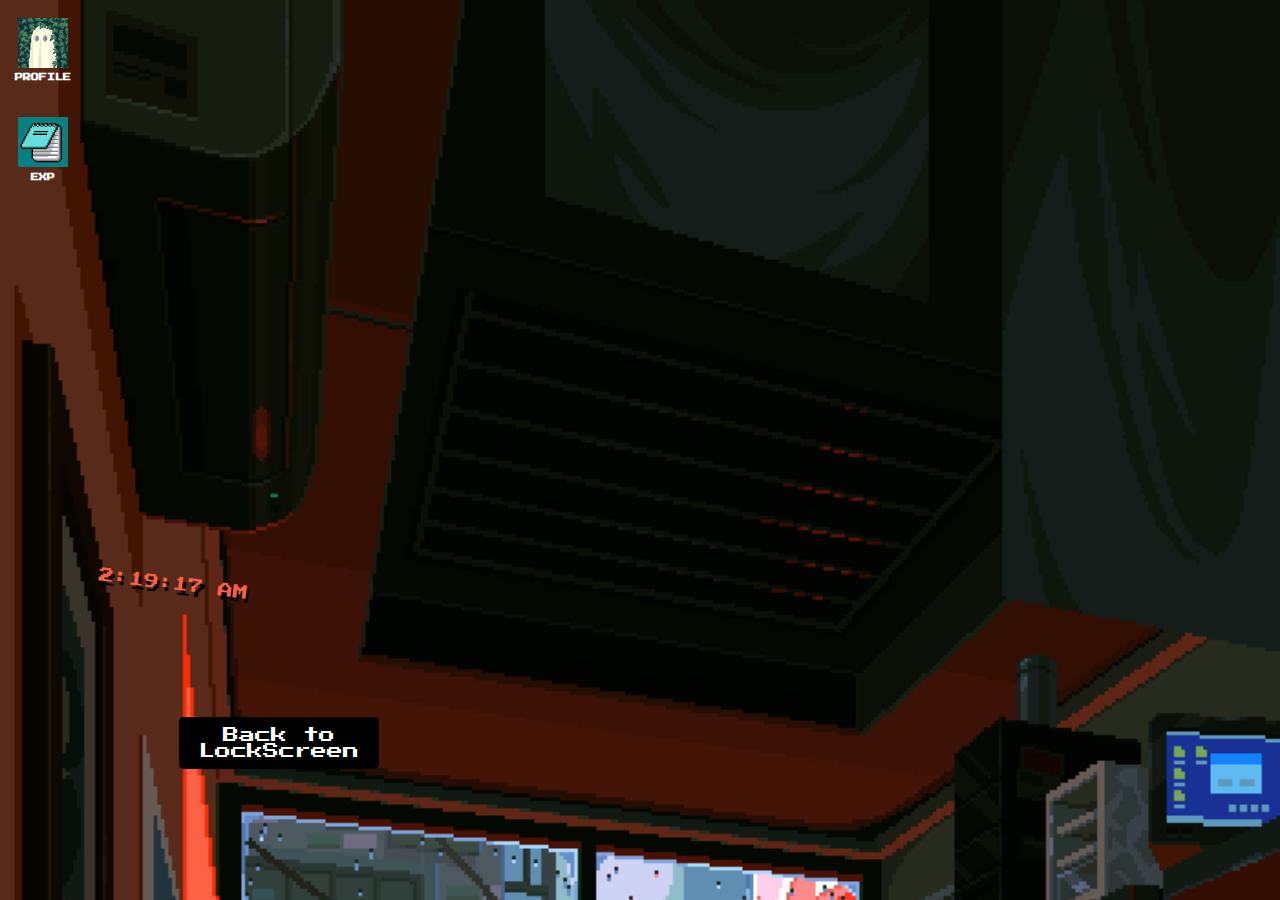
<file: index.html>
<!DOCTYPE html>
<html>
<head>
    <title>MY CELLPHONE</title>
</head>
 <link rel="stylesheet" href="css/pin.css">
 <link href="https://fonts.googleapis.com/css2?family=Press+Start+2P&display=swap" rel="stylesheet">
 
<body>
<svg width="500" height="200">
    <defs>
        <path id="straightPath" d="M 90,68 L 800,158" fill="transparent"/>
    </defs>

    <text font-size="15">
        <textPath href="#straightPath" startOffset="0%" text-anchor="start" id="clockText">
            Loading...
        </textPath>
    </text>
</svg>

   
   <script src ="js/clock.js"></script>
    <div class="desktop" >
        <a href="#profile">
        <div class="app" align="center">

             <div>
              <img src="img/app1.jpg">
              <h3>PROFILE</h3>
         </a>
              
             <div id="profile" class="profcontent"> 
             <div id="profhead">
             <div class="exit">
             <a href=" "><h3 align="right" id="E"> X </h3></a>
             </div>
             </div>
             
             <div id="profbg">
             <div class="profile-pic-container">
             <img src="img/mepic.png" id="ppic">
             </div>
             <div class="profileheadcont">
             <h2>PROFILE</h2>
             <h4>I AM BAGUAN, JAYVEE C. FROM BSIT 3G
             <br> AND THIS IS MY PORTFOLIO
             </h4>
             </div>
             <div class ="profilemaincont">
              <hr></hr>
              <h2> INTRODUCTION </h2>
              <h5> Hi, I’m Jayvee. I’m passionate about playing guitar, traveling, and trying new things. I love exploring new places, capturing memories through photography, and immersing myself in games for fun and challenge. With a positive mindset, I embrace life's adventures and see every experience as an opportunity to grow.</h5>
              <hr></hr>
              <div>
              <h2>Biography</h2>
               <main>
               <nav> 
               <h4> Sex: Male </h4> 
               <h4> Civil Status: Single </h4>
               <h4> Nationality: Filipino </h4>
               <h4> Father: Jesus Baguan </h4>
               
               <br><br>
               <h2> SKILLS </h2>
               <h4> Emotional Intelligence </h4>
               <h4> Adaptability </h4>
               <h4> Basic Computer Skills </h4>
               <h4> Collaboration </h4>
    
               
               </nav> 

               <aside> 
               <h4>Birthdate: July 31, 2004 </h4> 
               <h4>Age: 20 yrs old </h4>
               <h4>Phone Number: 09512204785 </h4>
               <h4> Mother: Maribel Baguan</h4>
               
       
               <br><br>
               <h2> HOBBIES <h2>
               <h4> Playing Guitar </h4>
               <h4> Online Games </h4>
               <h4> Photography </h4>
               <h4> Traveling </h4>
               </aside> 
               </main>
       
              </div>
              <hr></hr>
              
              </div>
             </div>
             </div>
             </div>
   
        </div>

        <a href="#exp" >
            <div class="app" align ="center">          
              <img src="img/app2.jpg">
              <h3>EXP</h3>
            </a>
            
            <div id="exp" class="expcontent"> 
               <div id ="exphead">
                 <div class="exit">
                  <a href=" "><h3 align="right" id="E"> X </h3> </a>
                 </div>
               </div>
            
             <div id="expbg">
                <div id="expcontent">
                <br> <br>
                   <h2>EXPERIENCE</h2>
                   <div>
                   <main>
                   <nav> 
                   <h2> 1. Achiever </h2> 
                   <h4>
                   
                   Throughout elementary school, I was highly focused on my studies, immersing myself in learning 
                   and striving for excellence. However, in high school, I faced a shift as I experienced newfound independence, which led me to drift 
                   from my academic path. Although I didn’t fail any classes, my grades dropped compared to earlier years as I navigated this
                    balance between freedom and responsibility. Now in college, I have regained my focus and commitment to my studies, leading to improved performance. 
                    This journey has taught me the importance of maintaining balance and prioritizing my education while still embracing personal growth.</h4>
       
                   
                   <br><br>
                   <img src ="img/band.JPG" id="pic2">
                   
                   
                   </nav> 
                   
                   <aside> 
                   <img src ="img/achiever.jpg" id="pic1">
                   
                   <br></br><br>
                   <h2> 2. PLAYING IN A BAND </h2>
                   <h4>         
                   Playing in a band has greatly enhanced my life by providing a fun outlet 
                   that reduces stress. It allows me to 
                   express myself creatively while collaborating 
                   with others, which has improved 
                   my teamwork and interpersonal skills. Overall, 
                   being part of a band has enriched my experiences and fostered meaningful connections. </h4>
                   
           
                   </aside> 
                   </main>
                   
                   </div>
               </h4>
             </div>
           </div>
            
            
        </div>
        
        
  
         
        <div class="desktop">
        <a href="clock.html" class="back-button">Back to LockScreen</a>
        
       
  </div>
  <style>
    body
     {
      background-image: url("img/bg3.gif");
      background-size: cover;
      background-repeat: no-repeat; 
      font-family: 'Press Start 2P', cursive;
      font-size:7px;
      
     }
     
    .app
     {
     position:relative;
     padding-top:10px;
     text-align:center;
     padding-right:270px;
     width:100%;
     }
     
    .desktop 
     {
      width:70px;
     }
     
    img 
     { 
     height:50px;
     width:50px;
     }
     
     A
     {
      text-decoration:none;
      letter-spacing:none;
     }
     
     h3
     {
      color:white;
      padding-top:15px;
      position:relative;
      bottom:18px;
     }
     
     #profile
     {
      display:none;
     }
     
     #profile:target
     {
     display:block;
     }
     
     #profhead
     {
     border: 1px solid black;
     background-color:#641c2a;
     width:99.65%;
     height:3.3%;
     }
     
     #E
     {
     color:white;
     }
     
     #profbg {
     background-image: url("img/profile2.gif");
     background-repeat: no-repeat;
     background-position: bottom;
     background-color: #4FB6E1;
     width: 94%;
     height: 100%;
     margin-top: -3%;
     display: flex; 
     padding: 10px; 
     }
     
     .profile-pic-container {
     border: 3px solid white; 
     padding: 5px; 
     border-radius: 20px; 
     background-color: rgba(255, 255, 255, 0.8); 
     margin-right: 15px; 
     position: absolute;
     }
     
     .profileheadcont {
     flex:1px;
     position:absolute; 
     margin-left:90px;
     line-height:1.3;
     }
     
     .profilemaincont{
     flex:1px;
     position:absolute;
     margin-top:90px;
     margin-left: 3px;
     margin-right: 10px;
     line-height: 1.3;
     }
     
     hr {
      border:none; 
      border-top:2px solid black;
      width: 95%;
     }
     
   nav{
        flex:50%;
        }
    main{
         display:flex;
         height:80px;
        }
           
    aside{
          flex:50%;
          }
          
    #pic1{
     margin-top:20%;
     height:150px;
     width: 130px;
     border-radius:10px;
    }
    
    #pic2{
     margin-top: -7%;
     height:100px;
     width:130px;
     border-radius:10px;
    }
    #ppic {
    height: 70px; 
    width: 70px; 
    display: block; 
    }
     
     #profbg div {
     display: flex; 
     flex-direction: column;
    
     }
     
     .profcontent
     {
      position:absolute;
      border:1px solid black;
      height: 700px;
      width:350px;
      margin-top:-95px;
      margin-left:23px;  
      z-index:10;
     }
     
     .exit 
      {
      position:relative;
      left: 93%;
      width:5%;
      height:5%;
      text-align:center;
      }
      
     
      
      #exp
      {
      display:none;
      }
      
      #exp:target
      {
      display:block;
      }
      
      #exphead
      {
      border: 1px solid black;
      background-color:#641c2a;
      width:99.65%;
      height:2%;
      }
      
      #expbg
      {
      background-image:url("img/mario1.gif");
      background-repeat:no-repeat;
      background-position:bottom;
      background-color:#6B8CFF;
      width:100%;
      height:100%;
      }
      
     .expcontent
     {
     position:absolute;
     border:1px solid black;
     height: 700px;
     width:350px;
     margin-top:-195px;
     margin-left:23px;  
     z-index:10;
     }
     
     .back-button {
     position:absolute;
     padding: 10px 20px;
     margin-left:40%;
     margin-top: 150%;
     background-color: black;
     color: white;
     text-decoration: none;
     font-size: 16px;
     border: none;
     border-radius: 5px;
     transition: background-color 0.8s ease;
     }  
    </style>
</body>

</html>
</file>
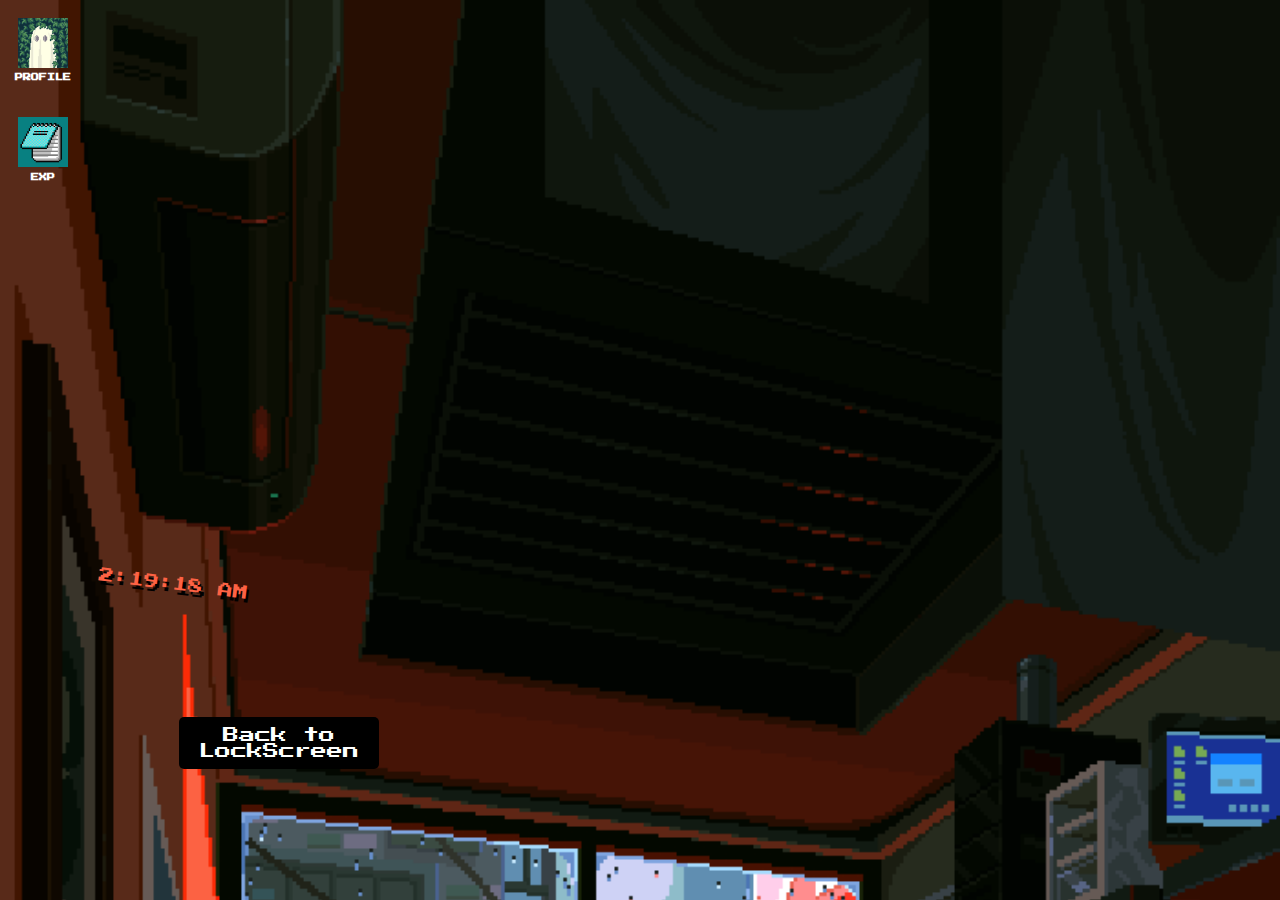
<file: PORTFOLIO/index.html>
<!DOCTYPE html>
<html>
<head>
    <title>MY CELLPHONE</title>
</head>
 <link rel="stylesheet" href="docs/css/pin.css">
 <link href="https://fonts.googleapis.com/css2?family=Press+Start+2P&display=swap" rel="stylesheet">
 
<body>
<svg width="500" height="200">
    <defs>
        <path id="straightPath" d="M 90,68 L 800,158" fill="transparent"/>
    </defs>

    <text font-size="15">
        <textPath href="#straightPath" startOffset="0%" text-anchor="start" id="clockText">
            Loading...
        </textPath>
    </text>
</svg>

   
   <script src ="docs/js/clock.js"></script>
    <div class="desktop" >
        <a href="#profile">
        <div class="app" align="center">

             <div>
              <img src="docs/img/app1.jpg">
              <h3>PROFILE</h3>
         </a>
              
             <div id="profile" class="profcontent"> 
             <div id="profhead">
             <div class="exit">
             <a href=" "><h3 align="right" id="E"> X </h3></a>
             </div>
             </div>
             
             <div id="profbg">
             <div class="profile-pic-container">
             <img src="docs/img/mepic.png" id="ppic">
             </div>
             <div class="profileheadcont">
             <h2>PROFILE</h2>
             <h4>I AM BAGUAN, JAYVEE C. FROM BSIT 3G
             <br> AND THIS IS MY PORTFOLIO
             </h4>
             </div>
             <div class ="profilemaincont">
              <hr></hr>
              <h2> INTRODUCTION </h2>
              <h5> Hi, I’m Jayvee. I’m passionate about playing guitar, traveling, and trying new things. I love exploring new places, capturing memories through photography, and immersing myself in games for fun and challenge. With a positive mindset, I embrace life's adventures and see every experience as an opportunity to grow.</h5>
              <hr></hr>
              <div>
              <h2>Biography</h2>
               <main>
               <nav> 
               <h4> Sex: Male </h4> 
               <h4> Civil Status: Single </h4>
               <h4> Nationality: Filipino </h4>
               <h4> Father: Jesus Baguan </h4>
               
               <br><br>
               <h2> SKILLS </h2>
               <h4> Emotional Intelligence </h4>
               <h4> Adaptability </h4>
               <h4> Basic Computer Skills </h4>
               <h4> Collaboration </h4>
    
               
               </nav> 

               <aside> 
               <h4>Birthdate: July 31, 2004 </h4> 
               <h4>Age: 20 yrs old </h4>
               <h4>Phone Number: 09512204785 </h4>
               <h4> Mother: Maribel Baguan</h4>
               
       
               <br><br>
               <h2> HOBBIES <h2>
               <h4> Playing Guitar </h4>
               <h4> Online Games </h4>
               <h4> Photography </h4>
               <h4> Traveling </h4>
               </aside> 
               </main>
       
              </div>
              <hr></hr>
              
              </div>
             </div>
             </div>
             </div>
   
        </div>

        <a href="#exp" >
            <div class="app" align ="center">          
              <img src="docs/img/app2.jpg">
              <h3>EXP</h3>
            </a>
            
            <div id="exp" class="expcontent"> 
               <div id ="exphead">
                 <div class="exit">
                  <a href=" "><h3 align="right" id="E"> X </h3> </a>
                 </div>
               </div>
            
             <div id="expbg">
                <div id="expcontent">
                <br> <br>
                   <h2>EXPERIENCE</h2>
                   <div>
                   <main>
                   <nav> 
                   <h2> 1. Achiever </h2> 
                   <h4>
                   
                   Throughout elementary school, I was highly focused on my studies, immersing myself in learning 
                   and striving for excellence. However, in high school, I faced a shift as I experienced newfound independence, which led me to drift 
                   from my academic path. Although I didn’t fail any classes, my grades dropped compared to earlier years as I navigated this
                    balance between freedom and responsibility. Now in college, I have regained my focus and commitment to my studies, leading to improved performance. 
                    This journey has taught me the importance of maintaining balance and prioritizing my education while still embracing personal growth.</h4>
       
                   
                   <br><br>
                   <img src ="docs/img/band.JPG" id="pic2">
                   
                   
                   </nav> 
                   
                   <aside> 
                   <img src ="docs/img/achiever.jpg" id="pic1">
                   
                   <br></br><br>
                   <h2> 2. PLAYING IN A BAND </h2>
                   <h4>         
                   Playing in a band has greatly enhanced my life by providing a fun outlet 
                   that reduces stress. It allows me to 
                   express myself creatively while collaborating 
                   with others, which has improved 
                   my teamwork and interpersonal skills. Overall, 
                   being part of a band has enriched my experiences and fostered meaningful connections. </h4>
                   
           
                   </aside> 
                   </main>
                   
                   </div>
               </h4>
             </div>
           </div>
            
            
        </div>
        
        
  
         
        <div class="desktop">
        <a href="clock.html" class="back-button">Back to LockScreen</a>
        
       
  </div>
  <style>
    body
     {
      background-image: url("docs/img/bg3.gif");
      background-size: cover;
      background-repeat: no-repeat; 
      font-family: 'Press Start 2P', cursive;
      font-size:7px;
      
     }
     
    .app
     {
     position:relative;
     padding-top:10px;
     text-align:center;
     padding-right:270px;
     width:100%;
     }
     
    .desktop 
     {
      width:70px;
     }
     
    img 
     { 
     height:50px;
     width:50px;
     }
     
     A
     {
      text-decoration:none;
      letter-spacing:none;
     }
     
     h3
     {
      color:white;
      padding-top:15px;
      position:relative;
      bottom:18px;
     }
     
     #profile
     {
      display:none;
     }
     
     #profile:target
     {
     display:block;
     }
     
     #profhead
     {
     border: 1px solid black;
     background-color:#641c2a;
     width:99.65%;
     height:3.3%;
     }
     
     #E
     {
     color:white;
     }
     
     #profbg {
     background-image: url("docs/img/profile2.gif");
     background-repeat: no-repeat;
     background-position: bottom;
     background-color: #4FB6E1;
     width: 94%;
     height: 100%;
     margin-top: -3%;
     display: flex; 
     padding: 10px; 
     }
     
     .profile-pic-container {
     border: 3px solid white; 
     padding: 5px; 
     border-radius: 20px; 
     background-color: rgba(255, 255, 255, 0.8); 
     margin-right: 15px; 
     position: absolute;
     }
     
     .profileheadcont {
     flex:1px;
     position:absolute; 
     margin-left:90px;
     line-height:1.3;
     }
     
     .profilemaincont{
     flex:1px;
     position:absolute;
     margin-top:90px;
     margin-left: 3px;
     margin-right: 10px;
     line-height: 1.3;
     }
     
     hr {
      border:none; 
      border-top:2px solid black;
      width: 95%;
     }
     
   nav{
        flex:50%;
        }
    main{
         display:flex;
         height:80px;
        }
           
    aside{
          flex:50%;
          }
          
    #pic1{
     margin-top:20%;
     height:150px;
     width: 130px;
     border-radius:10px;
    }
    
    #pic2{
     margin-top: -7%;
     height:100px;
     width:130px;
     border-radius:10px;
    }
    #ppic {
    height: 70px; 
    width: 70px; 
    display: block; 
    }
     
     #profbg div {
     display: flex; 
     flex-direction: column;
    
     }
     
     .profcontent
     {
      position:absolute;
      border:1px solid black;
      height: 700px;
      width:350px;
      margin-top:-95px;
      margin-left:23px;  
      z-index:10;
     }
     
     .exit 
      {
      position:relative;
      left: 93%;
      width:5%;
      height:5%;
      text-align:center;
      }
      
     
      
      #exp
      {
      display:none;
      }
      
      #exp:target
      {
      display:block;
      }
      
      #exphead
      {
      border: 1px solid black;
      background-color:#641c2a;
      width:99.65%;
      height:2%;
      }
      
      #expbg
      {
      background-image:url("docs/img/mario1.gif");
      background-repeat:no-repeat;
      background-position:bottom;
      background-color:#6B8CFF;
      width:100%;
      height:100%;
      }
      
     .expcontent
     {
     position:absolute;
     border:1px solid black;
     height: 700px;
     width:350px;
     margin-top:-195px;
     margin-left:23px;  
     z-index:10;
     }
     
     .back-button {
     position:absolute;
     padding: 10px 20px;
     margin-left:40%;
     margin-top: 150%;
     background-color: black;
     color: white;
     text-decoration: none;
     font-size: 16px;
     border: none;
     border-radius: 5px;
     transition: background-color 0.8s ease;
     }  
    </style>
</body>

</html>
</file>
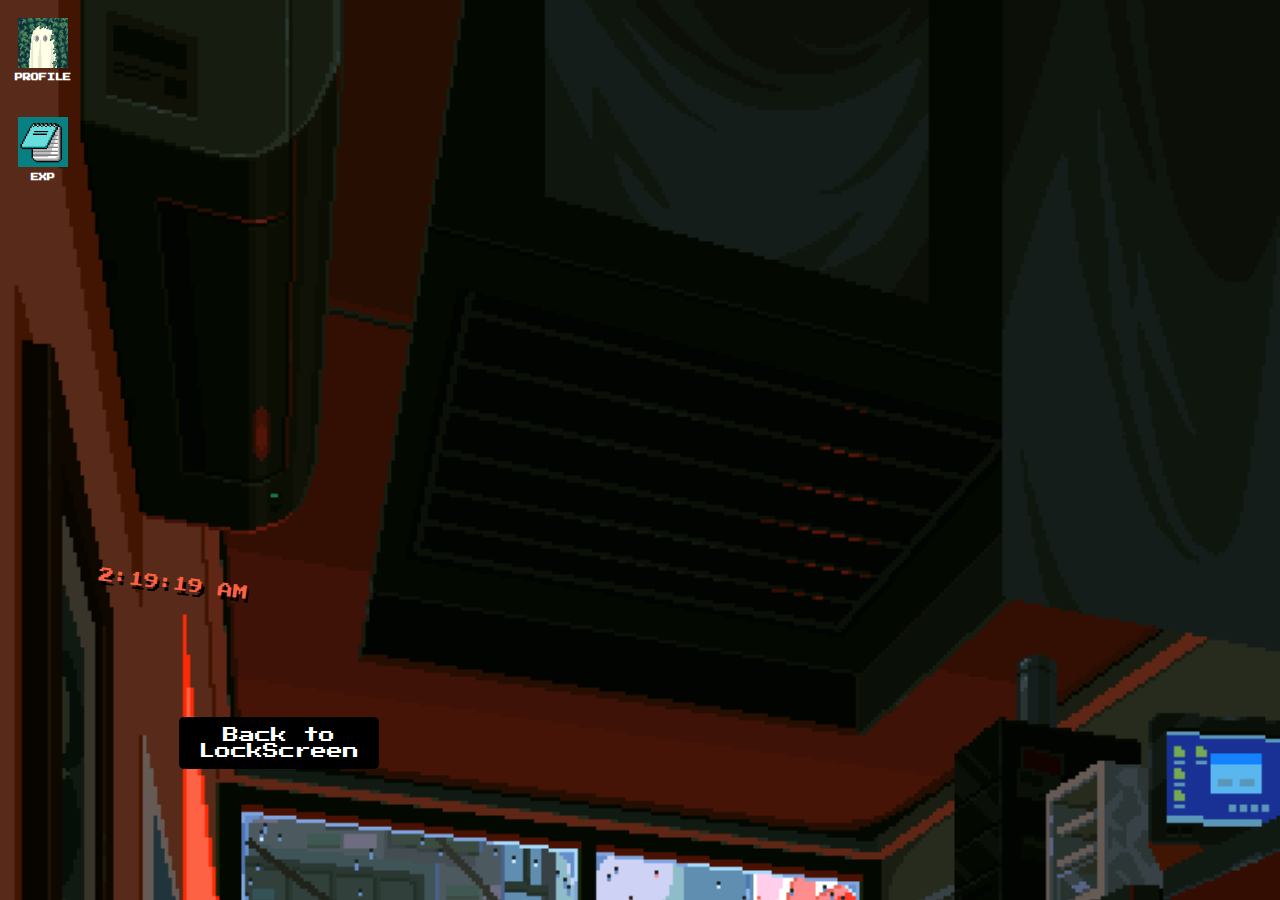
<file: PORTFOLIO/HTML/index.html>
<!DOCTYPE html>
<html>
<head>
    <title>MY CELLPHONE</title>
</head>
 <link rel="stylesheet" href="/PORTFOLIO/docs/css/style.css">
 <link href="https://fonts.googleapis.com/css2?family=Press+Start+2P&display=swap" rel="stylesheet">
<body>
<svg width="500" height="200">
    <defs>
        <path id="straightPath" d="M 90,68 L 800,158" fill="transparent"/>
    </defs>

    <text font-size="15">
        <textPath href="#straightPath" startOffset="0%" text-anchor="start" id="clockText">
            Loading...
        </textPath>
    </text>
</svg>

   <link rel="stylesheet" href="/PORTFOLIO/docs/css/pin.css">
   <script src ="/PORTFOLIO/docs/js/clock.js"></script>
    <div class="desktop" >
        <a href="#profile">
        <div class="app" align="center">

             <div>
              <img src="/PORTFOLIO/docs/img/app1.jpg">
              <h3>PROFILE</h3>
         </a>
              
             <div id="profile" class="profcontent"> 
             <div id="profhead">
             <div class="exit">
             <a href=" "><h3 align="right" id="E"> X </h3></a>
             </div>
             </div>
             
             <div id="profbg">
             <div class="profile-pic-container">
             <img src="/PORTFOLIO/docs/img/mepic.png" id="ppic">
             </div>
             <div class="profileheadcont">
             <h2>PROFILE</h2>
             <h4>I AM BAGUAN, JAYVEE C. FROM BSIT 3G
             <br> AND THIS IS MY PORTFOLIO
             </h4>
             </div>
             <div class ="profilemaincont">
              <hr></hr>
              <h2> INTRODUCTION </h2>
              <h5> Hi, I’m Jayvee. I’m passionate about playing guitar, traveling, and trying new things. I love exploring new places, capturing memories through photography, and immersing myself in games for fun and challenge. With a positive mindset, I embrace life's adventures and see every experience as an opportunity to grow.</h5>
              <hr></hr>
              <div>
              <h2>Biography</h2>
               <main>
               <nav> 
               <h4> Sex: Male </h4> 
               <h4> Civil Status: Single </h4>
               <h4> Nationality: Filipino </h4>
               <h4> Father: Jesus Baguan </h4>
               
               <br><br>
               <h2> SKILLS </h2>
               <h4> Emotional Intelligence </h4>
               <h4> Adaptability </h4>
               <h4> Basic Computer Skills </h4>
               <h4> Collaboration </h4>
    
               
               </nav> 
               
               <aside> 
               <h4>Birthdate: July 31, 2004 </h4> 
               <h4>Age: 20 yrs old </h4>
               <h4>Phone Number: 09512204785 </h4>
               <h4> Mother: Maribel Baguan</h4>
               
       
               <br><br>
               <h2> HOBBIES <h2>
               <h4> Playing Guitar </h4>
               <h4> Online Games </h4>
               <h4> Photography </h4>
               <h4> Traveling </h4>
               </aside> 
               </main>
       
              </div>
              <hr></hr>
              
              </div>
             </div>
             </div>
             </div>
   
        </div>

        <a href="#exp" >
            <div class="app" align ="center">          
              <img src="/PORTFOLIO/docs/img/app2.jpg">
              <h3>EXP</h3>
            </a>
            
            <div id="exp" class="expcontent"> 
               <div id ="exphead">
                 <div class="exit">
                  <a href=" "><h3 align="right" id="E"> X </h3> </a>
                 </div>
               </div>
            
             <div id="expbg">
                <div id="expcontent">
                <br> <br>
                   <h2>EXPERIENCE</h2>
                   <div>
                   <main>
                   <nav> 
                   <h2> 1. Achiever </h2> 
                   <h4>
                   
                   Throughout elementary school, I was highly focused on my studies, immersing myself in learning 
                   and striving for excellence. However, in high school, I faced a shift as I experienced newfound independence, which led me to drift 
                   from my academic path. Although I didn’t fail any classes, my grades dropped compared to earlier years as I navigated this
                    balance between freedom and responsibility. Now in college, I have regained my focus and commitment to my studies, leading to improved performance. 
                    This journey has taught me the importance of maintaining balance and prioritizing my education while still embracing personal growth.</h4>
       
                   
                   <br><br>
                   <img src ="/PORTFOLIO/docs/img/band.JPG" id="pic2">
                   
                   
                   </nav> 
                   
                   <aside> 
                   <img src ="/PORTFOLIO/docs/img/achiever.jpg" id="pic1">
                   
                   <br></br><br
                   <h2> 2. PLAYING IN A BAND <h2>
                   <h4>         
                   Playing in a band has greatly enhanced my life by providing a fun outlet 
                   that reduces stress. It allows me to 
                   express myself creatively while collaborating 
                   with others, which has improved 
                   my teamwork and interpersonal skills. Overall, 
                   being part of a band has enriched my experiences and fostered meaningful connections. </h4>
                   
           
                   </aside> 
                   </main>
                   
                   </div>
               </h4>
             </div>
           </div>
            
            
        </div>
        
        
  
         
        <div class="desktop">
        <a href="/PORTFOLIO/docs/html/clock.html" class="back-button">Back to LockScreen</a>
        
       
  </div>
  
</body>
</html>
</file>
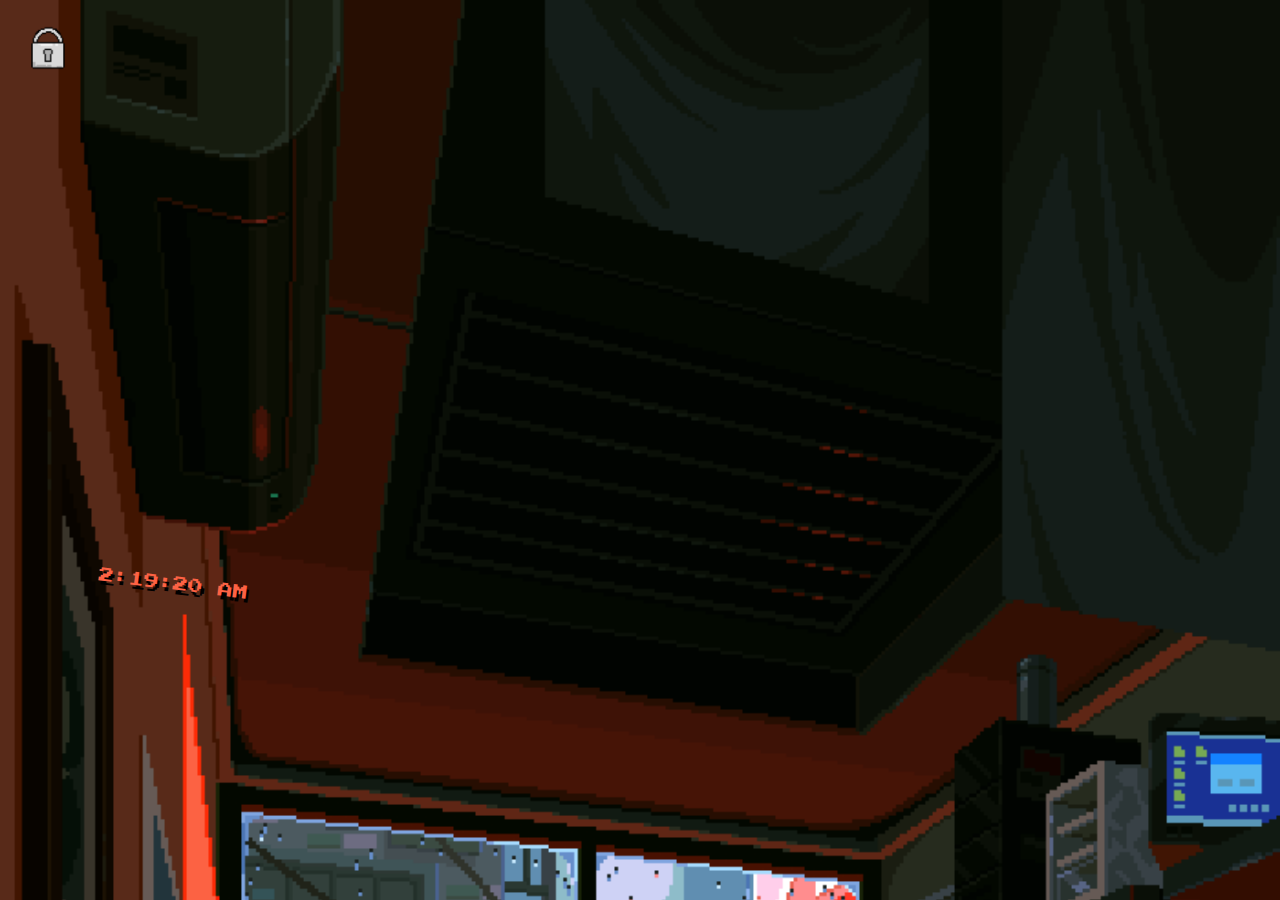
<file: clock.html>
<!DOCTYPE html>
<html lang="en">
<head>
    <meta charset="UTF-8">
    <meta name="viewport" content="width=device-width, initial-scale=1.0">
    <title>LOCK SCREEN</title>
    <link href="https://fonts.googleapis.com/css2?family=Press+Start+2P&display=swap" rel="stylesheet">
    <script src="js/pin.js" ></script>
  
</head>
<body>
    <a href="#pin">          

    </a>
    
    <div id="pin" class="pincontent"> 
        <div id="pinhead">
            <div class="exit">
                <a href=""><h3 text-align="right" id="E"> X </h3></a>
            </div>
        </div>
        
        <div id="pinbg">
            <div id="pincontent">
                <br><br>
                <div class="container">
                    <h1>Enter PIN</h1>
                    <input type="password" id="pinInput" maxlength="4" disabled>
                    
                    <div class="button-container">
                        <button class="num-btn" onclick="appendDigit('1')">1</button>
                        <button class="num-btn" onclick="appendDigit('2')">2</button>
                        <button class="num-btn" onclick="appendDigit('3')">3</button>
                        <button class="num-btn" onclick="appendDigit('4')">4</button>
                        <button class="num-btn" onclick="appendDigit('5')">5</button>
                        <button class="num-btn" onclick="appendDigit('6')">6</button>
                        <button class="num-btn" onclick="appendDigit('7')">7</button>
                        <button class="num-btn" onclick="appendDigit('8')">8</button>
                        <button class="num-btn" onclick="appendDigit('9')">9</button>
                        <button class="num-btn" onclick="appendDigit('0')">0</button>
                    </div>
                    
                    <p id="message"></p>
                </div>
            </div>
        </div>  
    </div>

      <img src ="img/lock.png" id="lock">
<svg width="500" height="200">
    <defs>
        <path id="straightPath" d="M 90,68 L 800,158" fill="transparent"/>
    </defs>

    <text font-size="15">
        <textPath href="#straightPath" startOffset="0%" text-anchor="start" id="clockText">
            Loading...
        </textPath>
    </text>
</svg>

<script>
    function updateClock() {
        const options = { timeZone: 'Asia/Manila', hour12: true, hour: 'numeric', minute: 'numeric', second: 'numeric' };
        const time = new Date().toLocaleTimeString('en-US', options);
        document.getElementById('clockText').textContent = time; // Update the text path
    }

    // This function will show the PIN when the screen is tapped
    document.addEventListener('click', function() {
        const pinElement = document.getElementById('pin');
        pinElement.style.display = 'block'; // Show the PIN input area
        document.getElementById('pinInput').removeAttribute('disabled'); // Enable the input field
    });

    setInterval(updateClock, 1000);
    updateClock();  
</script>
<style>
       
    .clock {
      font-size: 60px;
      background: #fff;
      border: 2px solid #333;
      border-radius: 10px;
      padding: 20px;
      text-align: center;
    }
    
    body {
      background-image: url('img/bg3.gif');
      background-size: cover;
      background-repeat: no-repeat;
      font-family: 'Press Start 2P', cursive;
      position: relative;
    }
    
    svg {
      width: 80%;
      max-width: 500px;
      height: auto; 
      margin-top: 40%;
      position: absolute;
    }
    
    text{
      fill: #FD6244;
      text-shadow: 3px 4px black;
      position: absolute;
      }
      
    .container {
      text-align: center;
      padding: 30px;
      background-color: black;
      border-radius: 10px;
      width: 300px; 
      margin-top:-30px;
      margin-left:-22px;
    }
    
    h1 {
      margin-bottom: 20px;
      color: white;
    }
    
    #pinInput {
      font-size: 24px;
      padding: 10px;
      width: 80%;
      margin-bottom: 10px;
      text-align: center;
      border: 1px solid black;
      border-radius: 5px;
    }
    
    .button-container {
      display: grid;
      grid-template-columns: repeat(3, 1fr);
      gap: 10px;
      color:black;
    }
    
    .num-btn {
      text-align:center;
      font-size: 18px;
      padding: 15px;
      border: 1px solid #ddd;
      border-radius: 5px;
      background-color:black;
      color: red;
      font-family: 'Press Start 2P', cursive;
    }
    
    
    #message {
      margin-top: 10px;
      font-size: 15px;
      color: red;
    }
    
    .button-container button:nth-child(10) {
      grid-column: span 3; 
    }
    
    #pin {
      display: none;
    }
    
    #pin:target {
      display: block;
    }
    
    #pinhead {
      border: 1px solid black;
      background-color: black;
      padding-right: 20px;
    }
    
    #pinbg {
      width: 50%;
      height: 10%;
      margin-left: 22px;
    
    }
    
    .pincontent {
      position: absolute;
      height: 516px;
      width: 360px;
      margin-top: 160px;
      margin-left: 10px;  
      z-index: 10;
    }
    
    #lock {
     height:80px;
     width:80px;
     position:absolute;
    }
        </style>
</body>
</html>
</file>
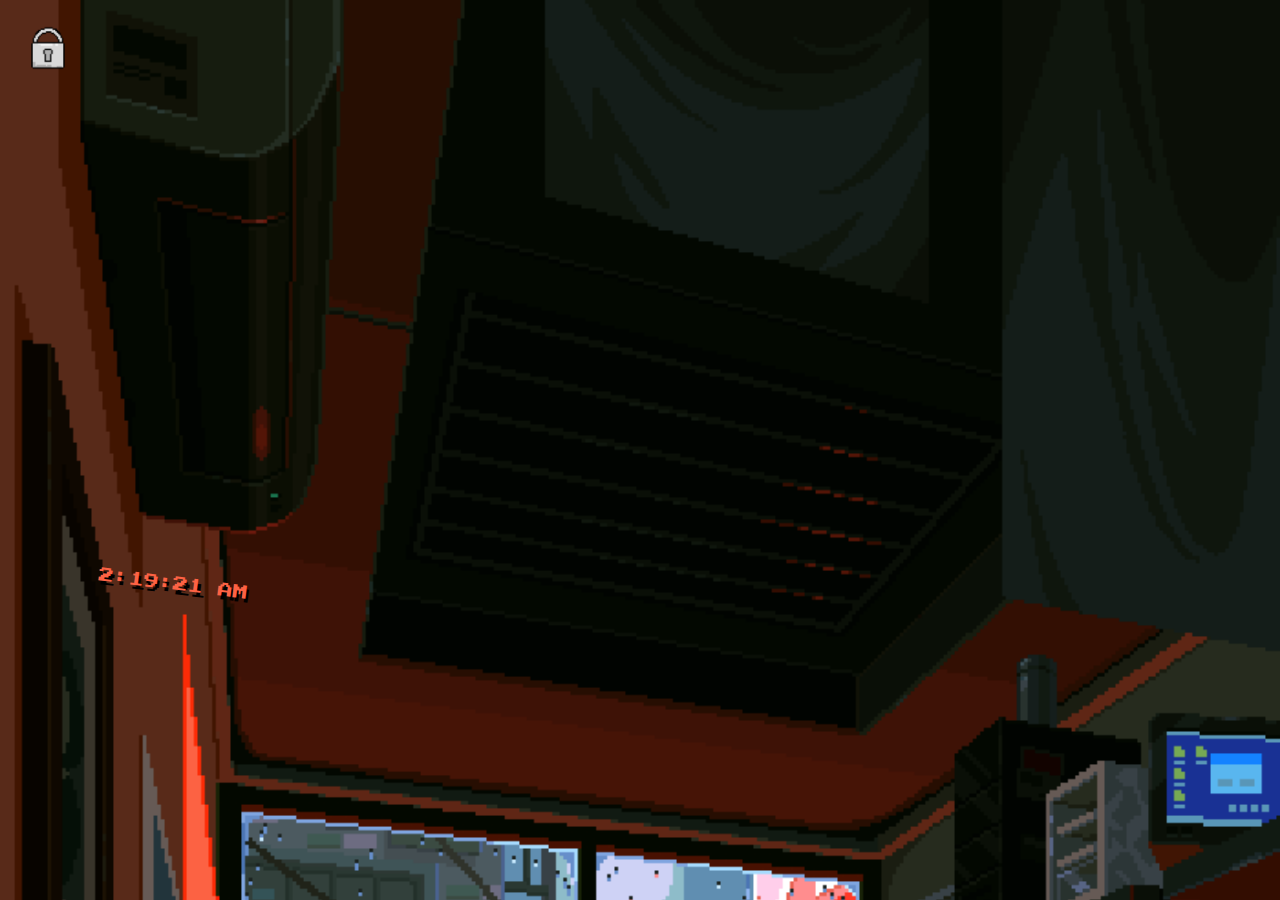
<file: PORTFOLIO/clock.html>
<!DOCTYPE html>
<html lang="en">
<head>
    <meta charset="UTF-8">
    <meta name="viewport" content="width=device-width, initial-scale=1.0">
    <title>LOCK SCREEN</title>
    <link href="https://fonts.googleapis.com/css2?family=Press+Start+2P&display=swap" rel="stylesheet">
    <script src="docs/js/pin.js" ></script>
  
</head>
<body>
    <a href="#pin">          

    </a>
    
    <div id="pin" class="pincontent"> 
        <div id="pinhead">
            <div class="exit">
                <a href=""><h3 text-align="right" id="E"> X </h3></a>
            </div>
        </div>
        
        <div id="pinbg">
            <div id="pincontent">
                <br><br>
                <div class="container">
                    <h1>Enter PIN</h1>
                    <input type="password" id="pinInput" maxlength="4" disabled>
                    
                    <div class="button-container">
                        <button class="num-btn" onclick="appendDigit('1')">1</button>
                        <button class="num-btn" onclick="appendDigit('2')">2</button>
                        <button class="num-btn" onclick="appendDigit('3')">3</button>
                        <button class="num-btn" onclick="appendDigit('4')">4</button>
                        <button class="num-btn" onclick="appendDigit('5')">5</button>
                        <button class="num-btn" onclick="appendDigit('6')">6</button>
                        <button class="num-btn" onclick="appendDigit('7')">7</button>
                        <button class="num-btn" onclick="appendDigit('8')">8</button>
                        <button class="num-btn" onclick="appendDigit('9')">9</button>
                        <button class="num-btn" onclick="appendDigit('0')">0</button>
                    </div>
                    
                    <p id="message"></p>
                </div>
            </div>
        </div>  
    </div>

      <img src ="docs/img/lock.png" id="lock">
<svg width="500" height="200">
    <defs>
        <path id="straightPath" d="M 90,68 L 800,158" fill="transparent"/>
    </defs>

    <text font-size="15">
        <textPath href="#straightPath" startOffset="0%" text-anchor="start" id="clockText">
            Loading...
        </textPath>
    </text>
</svg>

<script>
    function updateClock() {
        const options = { timeZone: 'Asia/Manila', hour12: true, hour: 'numeric', minute: 'numeric', second: 'numeric' };
        const time = new Date().toLocaleTimeString('en-US', options);
        document.getElementById('clockText').textContent = time; // Update the text path
    }

    // This function will show the PIN when the screen is tapped
    document.addEventListener('click', function() {
        const pinElement = document.getElementById('pin');
        pinElement.style.display = 'block'; // Show the PIN input area
        document.getElementById('pinInput').removeAttribute('disabled'); // Enable the input field
    });

    setInterval(updateClock, 1000);
    updateClock();  
</script>
<style>
       
    .clock {
      font-size: 60px;
      background: #fff;
      border: 2px solid #333;
      border-radius: 10px;
      padding: 20px;
      text-align: center;
    }
    
    body {
      background-image: url('docs/img/bg3.gif');
      background-size: cover;
      background-repeat: no-repeat;
      font-family: 'Press Start 2P', cursive;
      position: relative;
    }
    
    svg {
      width: 80%;
      max-width: 500px;
      height: auto; 
      margin-top: 40%;
      position: absolute;
    }
    
    text{
      fill: #FD6244;
      text-shadow: 3px 4px black;
      position: absolute;
      }
      
    .container {
      text-align: center;
      padding: 30px;
      background-color: black;
      border-radius: 10px;
      width: 300px; 
      margin-top:-30px;
      margin-left:-22px;
    }
    
    h1 {
      margin-bottom: 20px;
      color: white;
    }
    
    #pinInput {
      font-size: 24px;
      padding: 10px;
      width: 80%;
      margin-bottom: 10px;
      text-align: center;
      border: 1px solid black;
      border-radius: 5px;
    }
    
    .button-container {
      display: grid;
      grid-template-columns: repeat(3, 1fr);
      gap: 10px;
      color:black;
    }
    
    .num-btn {
      text-align:center;
      font-size: 18px;
      padding: 15px;
      border: 1px solid #ddd;
      border-radius: 5px;
      background-color:black;
      color: red;
      font-family: 'Press Start 2P', cursive;
    }
    
    
    #message {
      margin-top: 10px;
      font-size: 15px;
      color: red;
    }
    
    .button-container button:nth-child(10) {
      grid-column: span 3; 
    }
    
    #pin {
      display: none;
    }
    
    #pin:target {
      display: block;
    }
    
    #pinhead {
      border: 1px solid black;
      background-color: black;
      padding-right: 20px;
    }
    
    #pinbg {
      width: 50%;
      height: 10%;
      margin-left: 22px;
    
    }
    
    .pincontent {
      position: absolute;
      height: 516px;
      width: 360px;
      margin-top: 160px;
      margin-left: 10px;  
      z-index: 10;
    }
    
    #lock {
     height:80px;
     width:80px;
     position:absolute;
    }
        </style>
</body>
</html>
</file>
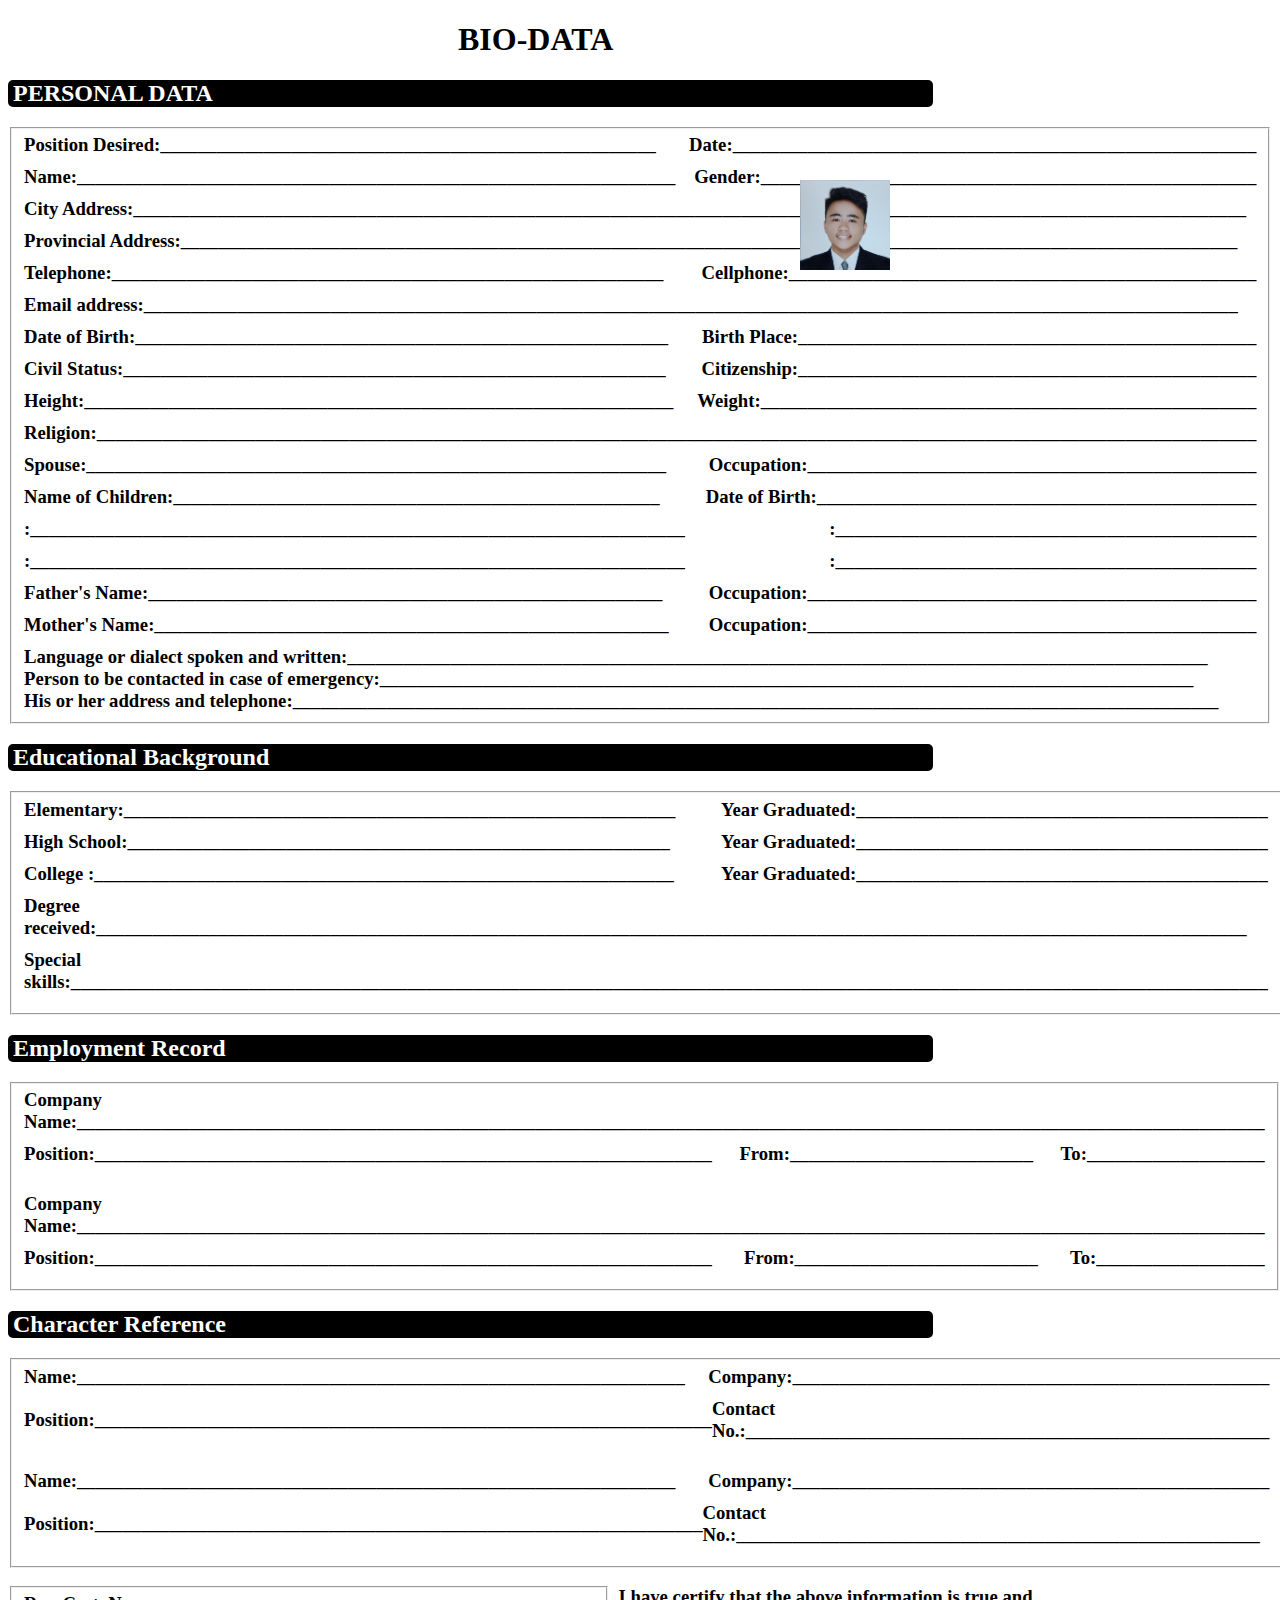
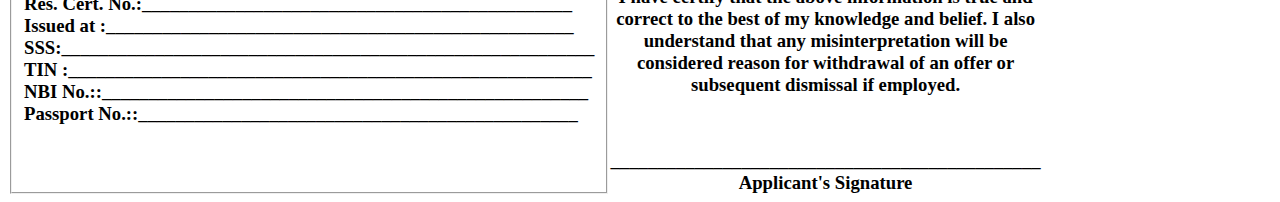
<file: docs/docs/Activity 3 BIO-DATA Form.html>
<!DOCTYPE html>
<html>
<head>

<title>BIO-DATA</title>

</head>
<body>
<div>
  <h1 id="title">BIO-DATA</h1>
  
  <div>
    <img src="img/Picture.jpg" alt="Profile Image" id="img">
    
  </div>
</div>

<div>
  <h2>PERSONAL DATA</h2>
</div>
  <fieldset>
    <div class="form">
      <h3>Position Desired:_____________________________________________________</h3>
      <h3>Date:________________________________________________________</h3>
    </div>
    
    <div class="form">
      <h3>Name:________________________________________________________________</h3>
      <h3>Gender:_____________________________________________________</h3>
    </div>
    
    <div class="form">
      <h3>City Address:_______________________________________________________________________________________________________________________</h3>
    </div>
    
    <div class="form">
      <h3>Provincial Address:_________________________________________________________________________________________________________________</h3> 
    </div>
    
    <div class="form">
      <h3>Telephone:___________________________________________________________</h3>
      <h3>Cellphone:__________________________________________________</h3>
    </div>
    
    <div class="form">
      <h3>Email address:_____________________________________________________________________________________________________________________</h3>
    </div>
    
    <div class="form">
      <h3>Date of Birth:_________________________________________________________</h3>
      <h3>Birth Place:_________________________________________________</h3>
    </div>
    
    <div class="form">
      <h3>Civil Status:__________________________________________________________</h3>
      <h3>Citizenship:_________________________________________________</h3>
    </div>
    
    <div class="form">
      <h3>Height:_______________________________________________________________</h3>
      <h3>Weight:_____________________________________________________</h3>
    </div>
    
    <div class="form">
      <h3>Religion:____________________________________________________________________________________________________________________________</h3>
    </div>
    
    <div class="form">
      <h3>Spouse:______________________________________________________________</h3>
      <h3>Occupation:________________________________________________</h3>
    </div>
    
    <div class="form">
      <h3>Name of Children:____________________________________________________</h3>      
      <h3>Date of Birth:_______________________________________________</h3>
    </div>
    
    <div class="form">
      <h3>:______________________________________________________________________</h3>
      <h3>:_____________________________________________</h3>
    </div>
    
    <div class="form">
      <h3>:______________________________________________________________________</h3>
      <h3>:_____________________________________________</h3>
    </div>
    
    <div class="form">
      <h3>Father's Name:_______________________________________________________</h3>
      <h3>Occupation:________________________________________________</h3>
    </div>
    
    <div class="form">
      <h3>Mother's Name:_______________________________________________________</h3>
      <h3>Occupation:________________________________________________</h3>
    </div>
    
    <h3>Language or dialect spoken and written:____________________________________________________________________________________________</h3>
    <h3>Person to be contacted in case of emergency:_______________________________________________________________________________________</h3>
    <h3>His or her address and telephone:___________________________________________________________________________________________________</h3>
  </fieldset>
</div>

<div>
<h2>Educational Background</h2>
</div>
   <fieldset>
      <div class ="form">
      <h3> Elementary:___________________________________________________________</h3>
      <h3> Year Graduated:____________________________________________</h3>
      </div>
      
      <div class ="form">
      <h3> High School:__________________________________________________________</h3>
      <h3> Year Graduated:____________________________________________</h3>
      </div>
      
      <div class ="form">
      <h3> College :______________________________________________________________</h3>
      <h3> Year Graduated:____________________________________________</h3>
      </div>
      
      <div class ="form">
      <h3> Degree received:___________________________________________________________________________________________________________________________</h3>
      </div>
      
      <div class ="form">
      <h3> Special skills:________________________________________________________________________________________________________________________________</h3>
      </div>
 </fieldset>     
      
<div>      
<h2>Employment Record</h2>
</div>
     <fieldset>
      <div class ="form">
      <h3> Company Name:_______________________________________________________________________________________________________________________________</h3>
      </div>
      
      <div class ="form">      
      <h3> Position:__________________________________________________________________</h3>
      <h3> From:__________________________ </h3>
      <h3> To:___________________</h3>
      </div>
      
      <br>
    
      <div class ="form">
      <h3> Company Name:_______________________________________________________________________________________________________________________________</h3>
      </div>
      <div class ="form">      
      <h3> Position:__________________________________________________________________</h3>
      <h3> From:__________________________ </h3>
      <h3> To:__________________</h3>
      </div>
      
     </fieldset>
   
<h2>Character Reference</h2>
 <fieldset>
  <div class ="form">
  <h3> Name:_________________________________________________________________</h3>
  <h3> Company:___________________________________________________</h3>   
  </div>
  
  <div class ="form">
  <h3> Position:__________________________________________________________________</h3>
  <h3> Contact No.:________________________________________________________ </h3>
  </div>
 
 <br>
 
   <div class ="form">
   <h3> Name:________________________________________________________________</h3>
   <h3> Company:___________________________________________________</h3>   
   </div>
   
   <div class ="form">
   <h3> Position:_________________________________________________________________</h3>
   <h3> Contact No.:________________________________________________________ </h3>
   </div>
   
   </fieldset>
   
   <br>
   <div id = "last" >
    <fieldset class ="I">
      <h3> Res. Cert. No.:______________________________________________</h3>
      <h3> Issued at :__________________________________________________</h3>
      <h3> SSS:_________________________________________________________ </h3>
      <h3> TIN :________________________________________________________</h3>
      <h3> NBI No.::____________________________________________________</h3>
      <h3> Passport No.::_______________________________________________</h3>
      
    </fieldset>
    <div align ="center" class="I">
    <h3>I have certify that the above information
   is true and correct to the best of my knowledge
   and belief. I also understand that any 
   misinterpretation will be considered
   reason for withdrawal of an offer or subsequent dismissal if employed. </h3>
   
   <br> <br> <br> 
   <h3> ______________________________________________</h3>
   <h3>  Applicant's Signature </h3>
   </div>
   </div>
   
  
<style>#img { 
  width: 90px;
  height: 90px;
  position: absolute;
  left: 800px;
  bottom: 630px;

}

.form {
  display: flex;
  justify-content: space-between;
  align-items: center;
  margin-bottom: 10px; 
}

#title 
{
position:relative;
left:450px;
}

h3 {
  margin: 0; 
}

h2
{
padding-left:5px;
background-color:black;
color:white;
border-radius:5px;
width:920px; 
}

#last
{
display:flex;
width: 920px;
}

.I
{
width:50%;
}</style>
</body>
</html>
</file>
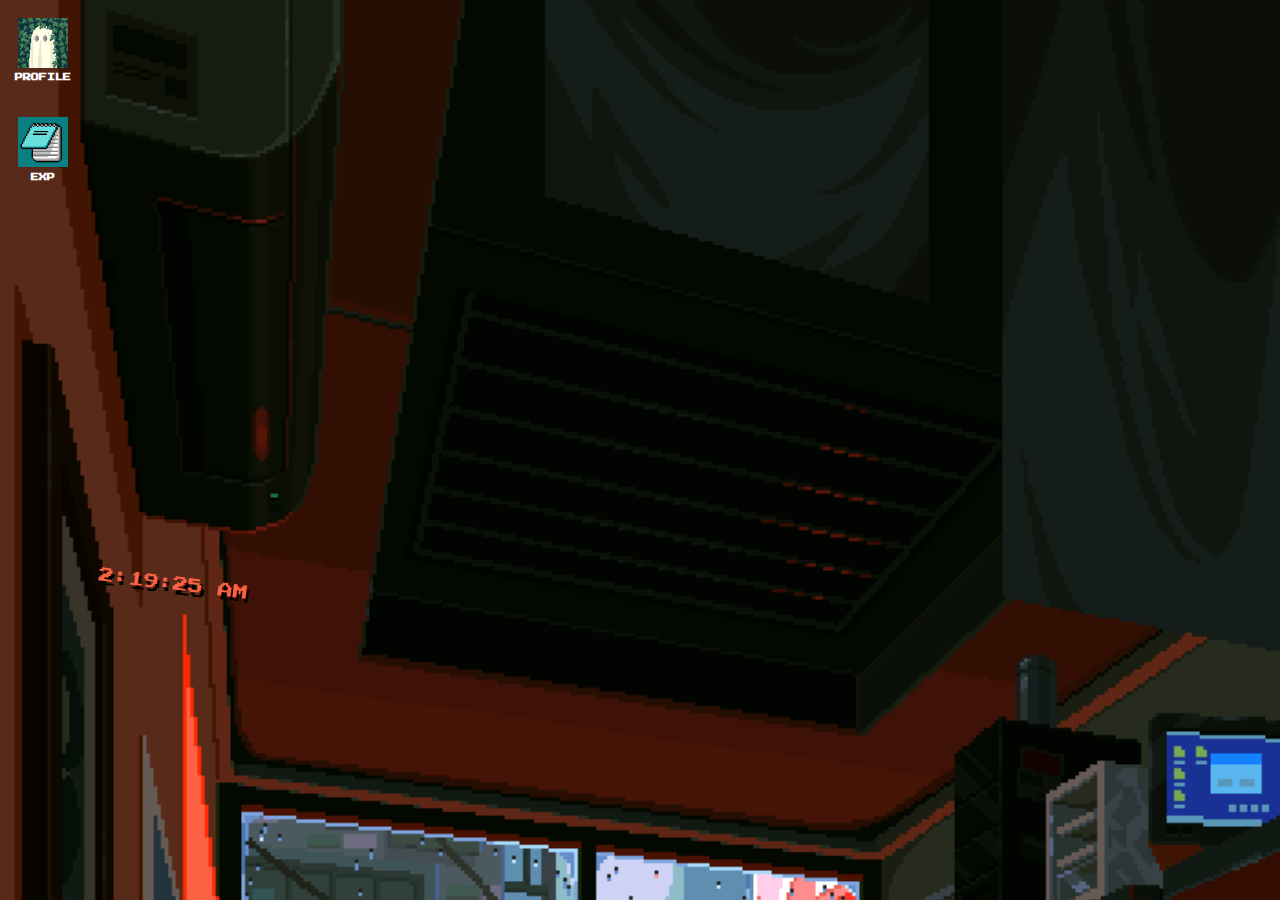
<file: docs/docs/Activity 4 Applying CSS to yout Portfolio.html>
<!DOCTYPE html>
<html lang="en">
<head>
    <meta charset="UTF-8">
    <meta name="viewport" content="width=device-width, initial-scale=1.0">
    <title>My Desktop</title>

    <!-- Google Fonts -->
    <link href="https://fonts.googleapis.com/css2?family=Press+Start+2P&display=swap" rel="stylesheet">

    <!-- Stylesheets -->
    
    <link rel="stylesheet" href="css/pin.css">

    <!-- Clock Script -->
    <script src="js/clock.js" defer></script>
</head>
<body>
    <svg width="500" height="200">
        <defs>
            <path id="straightPath" d="M 90,68 L 800,158" fill="transparent"/>
        </defs>

        <text font-size="15">
            <textPath href="#straightPath" startOffset="0%" text-anchor="start" id="clockText">
                Loading...
            </textPath>
        </text>
    </svg>

    <div class="desktop">
        <!-- Profile App -->
        <a href="#profile">
            <div class="app" align="center">
                <img src="img/app1.jpg" alt="Profile">
                <h3>PROFILE</h3>
            </div>
        </a>

        <div id="profile" class="profcontent"> 
            <div id="profhead">
                <div class="exit">
                    <a href=" "><h3 align="right" id="E"> X </h3></a>
                </div>
            </div>
            
            <div id="profbg">
                <div class="profile-pic-container">
                    <img src="img/mepic.png" id="ppic" alt="Profile Picture">
                </div>
                <div class="profileheadcont">
                    <h2>PROFILE</h2>
                    <h4>I AM BAGUAN, JAYVEE C. FROM BSIT 3G<br>AND THIS IS MY PORTFOLIO</h4>
                </div>
                <div class="profilemaincont">
                    <hr>
                    <h2>INTRODUCTION</h2>
                    <h5> Hi, I’m Jayvee. I’m passionate about playing guitar, traveling, and trying new things. I love exploring new places, capturing memories through photography, and immersing myself in games for fun and challenge. With a positive mindset, I embrace life's adventures and see every experience as an opportunity to grow.</h5>
                    <hr>
                    <h2>Biography</h2>
                    <main>
                        <nav> 
                            <h4>Sex: Male</h4>
                            <h4>Civil Status: Single</h4>
                            <h4>Nationality: Filipino</h4>
                            <h4>Father: Jesus Baguan</h4>
                            <br><br>
                            <h2>SKILLS</h2>
                            <h4>Emotional Intelligence</h4>
                            <h4>Adaptability</h4>
                            <h4>Basic Computer Skills</h4>
                            <h4>Collaboration</h4>
                        </nav>
                        <aside> 
                            <h4>Birthdate: July 31, 2004</h4> 
                            <h4>Age: 20 yrs old</h4>
                            <h4>Phone Number: 09512204785</h4>
                            <h4>Mother: Maribel Baguan</h4>
                            <br><br>
                            <h2>HOBBIES</h2>
                            <h4>Playing Guitar</h4>
                            <h4>Online Games</h4>
                            <h4>Photography</h4>
                            <h4>Traveling</h4>
                        </aside>
                    </main>
                </div>
            </div>
        </div>

        <!-- Experience App -->
        <a href="#exp">
            <div class="app" align="center">
                <img src="img/app2.jpg" alt="Experience">
                <h3>EXP</h3>
            </div>
        </a>

        <div id="exp" class="expcontent">
            <div id="exphead">
                <div class="exit">
                    <a href=" "><h3 align="right" id="E"> X </h3></a>
                </div>
            </div>
            
            <div id="expbg">
                <div id="expcontent">
                    <br><br>
                    <h2>EXPERIENCE</h2>
                    <main>
                        <nav>
                            <h2>1. Achiever</h2> 
                            <h4>Throughout elementary school, I was highly focused on my studies, immersing myself in learning 
                              and striving for excellence. However, in high school, I faced a shift as I experienced newfound independence, which led me to drift 
                              from my academic path. Although I didn’t fail any classes, my grades dropped compared to earlier years as I navigated this
                               balance between freedom and responsibility. Now in college, I have regained my focus and commitment to my studies, leading to improved performance. 
                               This journey has taught me the importance of maintaining balance and prioritizing my education while still embracing personal growth.</h4>
                            <br><br>
                            <img src="img/band.JPG" id="pic2" alt="Band">
                        </nav>
                        <aside> 
                            <img src="img/achiever.jpg" id="pic1" alt="Achiever">
                            <br><br>
                            <h2>2. PLAYING IN A BAND</h2>
                            <h4>   Playing in a band has greatly enhanced my life by providing a fun outlet 
                              that reduces stress. It allows me to 
                              express myself creatively while collaborating 
                              with others, which has improved 
                              my teamwork and interpersonal skills. Overall, 
                              being part of a band has enriched my experiences and fostered meaningful connections</h4>
                        </aside>
                    </main>
                </div>
            </div>
        </div>
    </div>

    <style>
        body
         {
          background-image: url('img/bg3.gif');
          background-size: cover;
          background-repeat: no-repeat; 
          font-family: 'Press Start 2P', cursive;
          font-size:7px;
          
         }
         
        .app
         {
         position:relative;
         padding-top:10px;
         text-align:center;
         padding-right:270px;
         width:100%;
         }
         
        .desktop 
         {
          width:70px;
         }
         
        img 
         { 
         height:50px;
         width:50px;
         }
         
         A
         {
          text-decoration:none;
          letter-spacing:none;
         }
         
         h3
         {
          color:white;
          padding-top:15px;
          position:relative;
          bottom:18px;
         }
         
         #profile
         {
          display:none;
         }
         
         #profile:target
         {
         display:block;
         }
         
         #profhead
         {
         border: 1px solid black;
         background-color:#641c2a;
         width:99.65%;
         height:3.3%;
         }
         
         #E
         {
         color:white;
         }
         
         #profbg {
         background-image: url('img/profile2.gif');
         background-repeat: no-repeat;
         background-position: bottom;
         background-color: #4FB6E1;
         width: 94%;
         height: 100%;
         margin-top: -3%;
         display: flex; 
         padding: 10px; 
         }
         
         .profile-pic-container {
         border: 3px solid white; 
         padding: 5px; 
         border-radius: 20px; 
         background-color: rgba(255, 255, 255, 0.8); 
         margin-right: 15px; 
         position: absolute;
         }
         
         .profileheadcont {
         flex:1px;
         position:absolute; 
         margin-left:90px;
         line-height:1.3;
         }
         
         .profilemaincont{
         flex:1px;
         position:absolute;
         margin-top:90px;
         margin-left: 3px;
         margin-right: 10px;
         line-height: 1.3;
         }
         
         hr {
          border:none; 
          border-top:2px solid black;
          width: 95%;
         }
         
       nav{
            flex:50%;
            }
        main{
             display:flex;
             height:80px;
            }
               
        aside{
              flex:50%;
              }
              
        #pic1{
         margin-top:20%;
         height:150px;
         width: 130px;
         border-radius:10px;
        }
        
        #pic2{
         margin-top: -7%;
         height:100px;
         width:130px;
         border-radius:10px;
        }
        #ppic {
        height: 70px; 
        width: 70px; 
        display: block; 
        }
         
         #profbg div {
         display: flex; 
         flex-direction: column;
        
         }
         
         .profcontent
         {
          position:absolute;
          border:1px solid black;
          height: 700px;
          width:350px;
          margin-top:-95px;
          margin-left:23px;  
          z-index:10;
         }
         
         .exit 
          {
          position:relative;
          left: 93%;
          width:5%;
          height:5%;
          text-align:center;
          }
          
         
          
          #exp
          {
          display:none;
          }
          
          #exp:target
          {
          display:block;
          }
          
          #exphead
          {
          border: 1px solid black;
          background-color:#641c2a;
          width:99.65%;
          height:2%;
          }
          
          #expbg
          {
          background-image:url('img/mario1.gif');
          background-repeat:no-repeat;
          background-position:bottom;
          background-color:#6B8CFF;
          width:100%;
          height:100%;
          }
          
         .expcontent
         {
         position:absolute;
         border:1px solid black;
         height: 700px;
         width:350px;
         margin-top:-195px;
         margin-left:23px;  
         z-index:10;
         }
         
         .back-button {
         position:absolute;
         padding: 10px 20px;
         margin-left:40%;
         margin-top: 150%;
         background-color: black;
         color: white;
         text-decoration: none;
         font-size: 16px;
         border: none;
         border-radius: 5px;
         transition: background-color 0.8s ease;
         }
         
       
         </style>
</body>
</html>
</file>
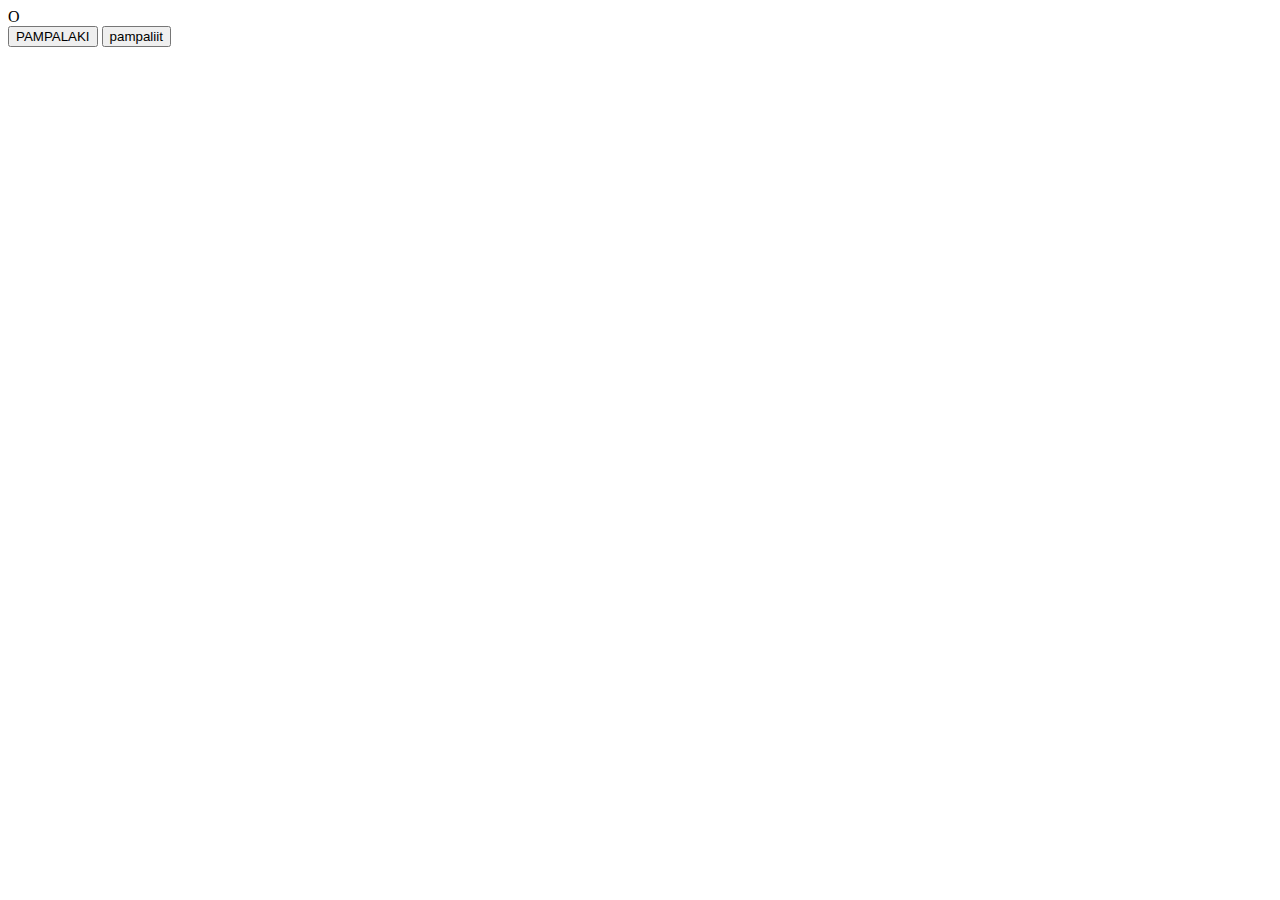
<file: docs/docs/Activity 5 JavaScript Functions.html>
<!DOCTYPE html>
<html lang="en">
<head>
    <meta charset="UTF-8">
    <meta name="viewport" content="width=device-width, initial-scale=1.0">
    <title>FONT SIZE</title>
    <style rel ="stylesheet" src ="css/act5.css"></style>
</head>
<body>
    
    <div class="word" id="lumiliit">O</div>
    
    <div>
        <button onclick="laki()">PAMPALAKI</button>
        <button onclick="liit()">pampaliit</button>
    </div>
    
    <script rel="stylesheet" src ="js/act5.js"></script>
</body>
</html>
</file>
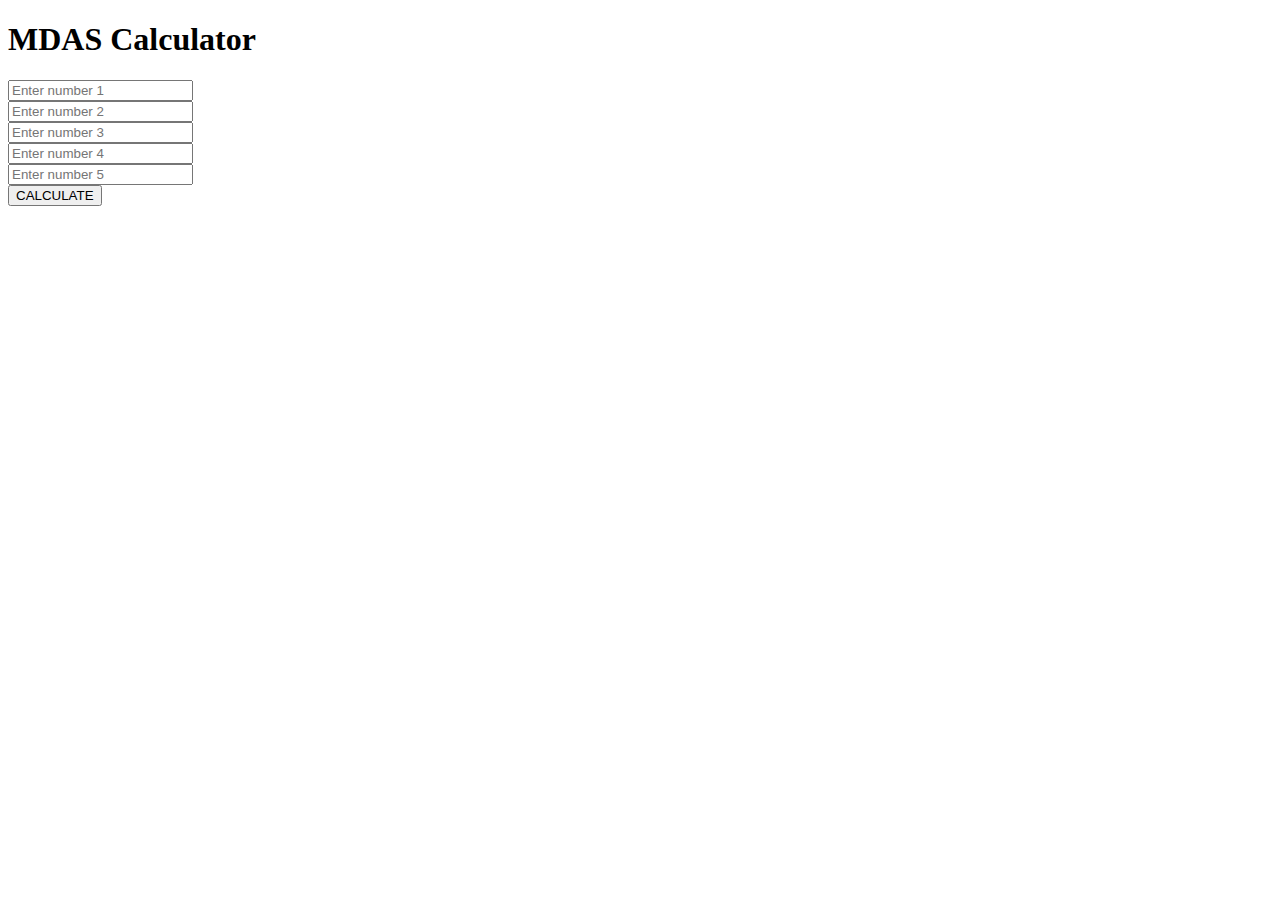
<file: docs/docs/Activity 5 JavaScript Functions2.html>
<!DOCTYPE html>
<html>
<head>
<title>MDAS Calculator</title>
</head>
<body>
<style rel="stylesheet" src ="css/act51.css">
</style>
<h1>MDAS Calculator</h1>
<form id="mdas">
  <input type="number" placeholder="Enter number 1" required id="num1"><br>
  <input type="number" placeholder="Enter number 2" required id="num2"><br>
  <input type="number" placeholder="Enter number 3" required id="num3"><br>
  <input type="number" placeholder="Enter number 4" required id="num4"><br>
  <input type="number" placeholder="Enter number 5" required id="num5"><br>
  <button type="button" onclick="calculate()"> CALCULATE </button>
</form>

<h3 id="result"></h3>

<script rel="stylesheet" src ="js/act51.js"> 
</script>
</body>
</html>
</file>
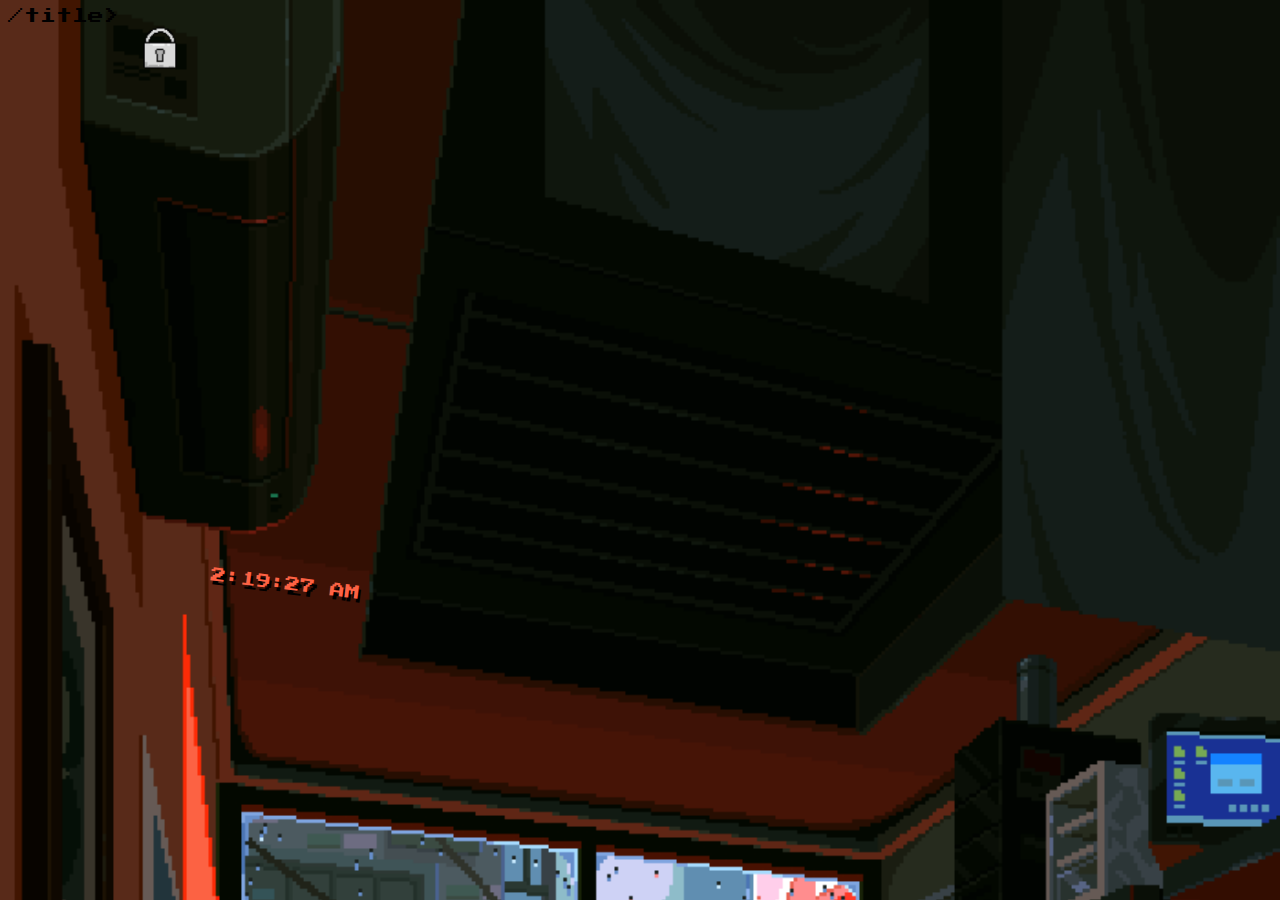
<file: PORTFOLIO/docs/html/clock.html>
<!DOCTYPE html>
<html lang="en">
<head>
    <meta charset="UTF-8">
    <meta name="viewport" content="width=device-width, initial-scale=1.0">
    <title>LOCK SCREEN</title>/title>
    <link href="https://fonts.googleapis.com/css2?family=Press+Start+2P&display=swap" rel="stylesheet">
    <script src="/PORTFOLIO/docs/js/pin.js" ></script>
    <link rel="stylesheet" href="/PORTFOLIO/docs/css/pin.css">
  
</head>
<body>
    <a href="#pin">          

    </a>
    
    <div id="pin" class="pincontent"> 
        <div id="pinhead">
            <div class="exit">
                <a href=""><h3 align="right" id="E"> X </h3></a>
            </div>
        </div>
        
        <div id="pinbg">
            <div id="pincontent">
                <br><br>
                <div class="container">
                    <h1>Enter PIN</h1>
                    <input type="password" id="pinInput" maxlength="4" disabled>
                    
                    <div class="button-container">
                        <button class="num-btn" onclick="appendDigit('1')">1</button>
                        <button class="num-btn" onclick="appendDigit('2')">2</button>
                        <button class="num-btn" onclick="appendDigit('3')">3</button>
                        <button class="num-btn" onclick="appendDigit('4')">4</button>
                        <button class="num-btn" onclick="appendDigit('5')">5</button>
                        <button class="num-btn" onclick="appendDigit('6')">6</button>
                        <button class="num-btn" onclick="appendDigit('7')">7</button>
                        <button class="num-btn" onclick="appendDigit('8')">8</button>
                        <button class="num-btn" onclick="appendDigit('9')">9</button>
                        <button class="num-btn" onclick="appendDigit('0')">0</button>
                    </div>
                    
                    <p id="message"></p>
                </div>
            </div>
        </div>  
    </div>

      <img src ="/PORTFOLIO/docs/img/lock.png" id="lock">
<svg width="500" height="200">
    <defs>
        <path id="straightPath" d="M 90,68 L 800,158" fill="transparent"/>
    </defs>

    <text font-size="15">
        <textPath href="#straightPath" startOffset="0%" text-anchor="start" id="clockText">
            Loading...
        </textPath>
    </text>
</svg>

<script>
    function updateClock() {
        const options = { timeZone: 'Asia/Manila', hour12: true, hour: 'numeric', minute: 'numeric', second: 'numeric' };
        const time = new Date().toLocaleTimeString('en-US', options);
        document.getElementById('clockText').textContent = time; // Update the text path
    }

    // This function will show the PIN when the screen is tapped
    document.addEventListener('click', function() {
        const pinElement = document.getElementById('pin');
        pinElement.style.display = 'block'; // Show the PIN input area
        document.getElementById('pinInput').removeAttribute('disabled'); // Enable the input field
    });

    setInterval(updateClock, 1000);
    updateClock();  
</script>
</body>
</html>
</file>
<file: css/pin.css>
.clock {
  font-size: 60px;
  background: #fff;
  border: 2px solid #333;
  border-radius: 10px;
  padding: 20px;
  text-align: center;
}

body {
  background-image: url('/PORTFOLIO/docs/img/bg3.gif');
  background-size: cover;
  background-repeat: no-repeat;
  font-family: 'Press Start 2P', cursive;
  position: relative;
}

svg {
  width: 80%;
  max-width: 500px;
  height: auto; 
  margin-top: 40%;
  position: absolute;
}

text{
  fill: #FD6244;
  text-shadow: 3px 4px black;
  position: absolute;
  }
  
.container {
  text-align: center;
  padding: 30px;
  background-color: black;
  border-radius: 10px;
  width: 300px; 
  margin-top:-30px;
  margin-left:-22px;
}

h1 {
  margin-bottom: 20px;
  color: white;
}

#pinInput {
  font-size: 24px;
  padding: 10px;
  width: 80%;
  margin-bottom: 10px;
  text-align: center;
  border: 1px solid black;
  border-radius: 5px;
}

.button-container {
  display: grid;
  grid-template-columns: repeat(3, 1fr);
  gap: 10px;
  color:black;
}

.num-btn {
  text-align:center;
  font-size: 18px;
  padding: 15px;
  border: 1px solid #ddd;
  border-radius: 5px;
  background-color:black;
  color: red;
  font-family: 'Press Start 2P', cursive;
}


#message {
  margin-top: 10px;
  font-size: 15px;
  color: red;
}

.button-container button:nth-child(10) {
  grid-column: span 3; 
}

#pin {
  display: none;
}

#pin:target {
  display: block;
}

#pinhead {
  border: 1px solid black;
  background-color: black;
  padding-right: 20px;
}

#pinbg {
  width: 50%;
  height: 10%;
  margin-left: 22px;

}

.pincontent {
  position: absolute;
  height: 516px;
  width: 360px;
  margin-top: 160px;
  margin-left: 10px;  
  z-index: 10;
}

#lock {
 height:80px;
 width:80px;
 position:absolute;
}
</file>
<file: PORTFOLIO/docs/css/pin.css>
.clock {
  font-size: 60px;
  background: #fff;
  border: 2px solid #333;
  border-radius: 10px;
  padding: 20px;
  text-align: center;
}

body {
  background-image: url('/PORTFOLIO/docs/img/bg3.gif');
  background-size: cover;
  background-repeat: no-repeat;
  font-family: 'Press Start 2P', cursive;
  position: relative;
}

svg {
  width: 80%;
  max-width: 500px;
  height: auto; 
  margin-top: 40%;
  position: absolute;
}

text{
  fill: #FD6244;
  text-shadow: 3px 4px black;
  position: absolute;
  }
  
.container {
  text-align: center;
  padding: 30px;
  background-color: black;
  border-radius: 10px;
  width: 300px; 
  margin-top:-30px;
  margin-left:-22px;
}

h1 {
  margin-bottom: 20px;
  color: white;
}

#pinInput {
  font-size: 24px;
  padding: 10px;
  width: 80%;
  margin-bottom: 10px;
  text-align: center;
  border: 1px solid black;
  border-radius: 5px;
}

.button-container {
  display: grid;
  grid-template-columns: repeat(3, 1fr);
  gap: 10px;
  color:black;
}

.num-btn {
  text-align:center;
  font-size: 18px;
  padding: 15px;
  border: 1px solid #ddd;
  border-radius: 5px;
  background-color:black;
  color: red;
  font-family: 'Press Start 2P', cursive;
}


#message {
  margin-top: 10px;
  font-size: 15px;
  color: red;
}

.button-container button:nth-child(10) {
  grid-column: span 3; 
}

#pin {
  display: none;
}

#pin:target {
  display: block;
}

#pinhead {
  border: 1px solid black;
  background-color: black;
  padding-right: 20px;
}

#pinbg {
  width: 50%;
  height: 10%;
  margin-left: 22px;

}

.pincontent {
  position: absolute;
  height: 516px;
  width: 360px;
  margin-top: 160px;
  margin-left: 10px;  
  z-index: 10;
}

#lock {
 height:80px;
 width:80px;
 position:absolute;
}
</file>
<file: PORTFOLIO/docs/css/style.css>
body
  {
   background-image: url("docs/img/bg3.gif");
   background-size: cover;
   background-repeat: no-repeat; 
   font-family: 'Press Start 2P', cursive;
   font-size:7px;
   
  }
  
 .app
  {
  position:relative;
  padding-top:10px;
  text-align:center;
  padding-right:270px;
  width:100%;
  }
  
 .desktop 
  {
   width:70px;
  }
  
 img 
  { 
  height:50px;
  width:50px;
  }
  
  A
  {
   text-decoration:none;
   letter-spacing:none;
  }
  
  h3
  {
   color:white;
   padding-top:15px;
   position:relative;
   bottom:18px;
  }
  
  #profile
  {
   display:none;
  }
  
  #profile:target
  {
  display:block;
  }
  
  #profhead
  {
  border: 1px solid black;
  background-color:#641c2a;
  width:99.65%;
  height:3.3%;
  }
  
  #E
  {
  color:white;
  }
  
  #profbg {
  background-image: url("docs/img/profile2.gif");
  background-repeat: no-repeat;
  background-position: bottom;
  background-color: #4FB6E1;
  width: 94%;
  height: 100%;
  margin-top: -3%;
  display: flex; 
  padding: 10px; 
  }
  
  .profile-pic-container {
  border: 3px solid white; 
  padding: 5px; 
  border-radius: 20px; 
  background-color: rgba(255, 255, 255, 0.8); 
  margin-right: 15px; 
  position: absolute;
  }
  
  .profileheadcont {
  flex:1px;
  position:absolute; 
  margin-left:90px;
  line-height:1.3;
  }
  
  .profilemaincont{
  flex:1px;
  position:absolute;
  margin-top:90px;
  margin-left: 3px;
  margin-right: 10px;
  line-height: 1.3;
  }
  
  hr {
   border:none; 
   border-top:2px solid black;
   width: 95%;
  }
  
nav{
     flex:50%;
     }
 main{
      display:flex;
      height:80px;
     }
        
 aside{
       flex:50%;
       }
       
 #pic1{
  margin-top:20%;
  height:150px;
  width: 130px;
  border-radius:10px;
 }
 
 #pic2{
  margin-top: -7%;
  height:100px;
  width:130px;
  border-radius:10px;
 }
 #ppic {
 height: 70px; 
 width: 70px; 
 display: block; 
 }
  
  #profbg div {
  display: flex; 
  flex-direction: column;
 
  }
  
  .profcontent
  {
   position:absolute;
   border:1px solid black;
   height: 700px;
   width:350px;
   margin-top:-95px;
   margin-left:23px;  
   z-index:10;
  }
  
  .exit 
   {
   position:relative;
   left: 93%;
   width:5%;
   height:5%;
   text-align:center;
   }
   
  
   
   #exp
   {
   display:none;
   }
   
   #exp:target
   {
   display:block;
   }
   
   #exphead
   {
   border: 1px solid black;
   background-color:#641c2a;
   width:99.65%;
   height:2%;
   }
   
   #expbg
   {
   background-image:url("docs/img/mario1.gif");
   background-repeat:no-repeat;
   background-position:bottom;
   background-color:#6B8CFF;
   width:100%;
   height:100%;
   }
   
  .expcontent
  {
  position:absolute;
  border:1px solid black;
  height: 700px;
  width:350px;
  margin-top:-195px;
  margin-left:23px;  
  z-index:10;
  }
  
  .back-button {
  position:absolute;
  padding: 10px 20px;
  margin-left:40%;
  margin-top: 150%;
  background-color: black;
  color: white;
  text-decoration: none;
  font-size: 16px;
  border: none;
  border-radius: 5px;
  transition: background-color 0.8s ease;
  }
</file>
<file: docs/docs/css/pin.css>
.clock {
  font-size: 60px;
  background: #fff;
  border: 2px solid #333;
  border-radius: 10px;
  padding: 20px;
  text-align: center;
}

body {
  background-image: url('/docs/img/bg3.gif');
  background-size: cover;
  background-repeat: no-repeat;
  font-family: 'Press Start 2P', cursive;
  position: relative;
}

svg {
  width: 80%;
  max-width: 500px;
  height: auto; 
  margin-top: 40%;
  position: absolute;
}

text{
  fill: #FD6244;
  text-shadow: 3px 4px black;
  position: absolute;
  }
  
.container {
  text-align: center;
  padding: 30px;
  background-color: black;
  border-radius: 10px;
  width: 300px; 
  margin-top:-30px;
  margin-left:-22px;
}

h1 {
  margin-bottom: 20px;
  color: white;
}

#pinInput {
  font-size: 24px;
  padding: 10px;
  width: 80%;
  margin-bottom: 10px;
  text-align: center;
  border: 1px solid black;
  border-radius: 5px;
}

.button-container {
  display: grid;
  grid-template-columns: repeat(3, 1fr);
  gap: 10px;
  color:black;
}

.num-btn {
  text-align:center;
  font-size: 18px;
  padding: 15px;
  border: 1px solid #ddd;
  border-radius: 5px;
  background-color:black;
  color: red;
  font-family: 'Press Start 2P', cursive;
}


#message {
  margin-top: 10px;
  font-size: 15px;
  color: red;
}

.button-container button:nth-child(10) {
  grid-column: span 3; 
}

#pin {
  display: none;
}

#pin:target {
  display: block;
}

#pinhead {
  border: 1px solid black;
  background-color: black;
  padding-right: 20px;
}

#pinbg {
  width: 50%;
  height: 10%;
  margin-left: 22px;

}

.pincontent {
  position: absolute;
  height: 516px;
  width: 360px;
  margin-top: 160px;
  margin-left: 10px;  
  z-index: 10;
}

#lock {
 height:80px;
 width:80px;
 position:absolute;
}
</file>
